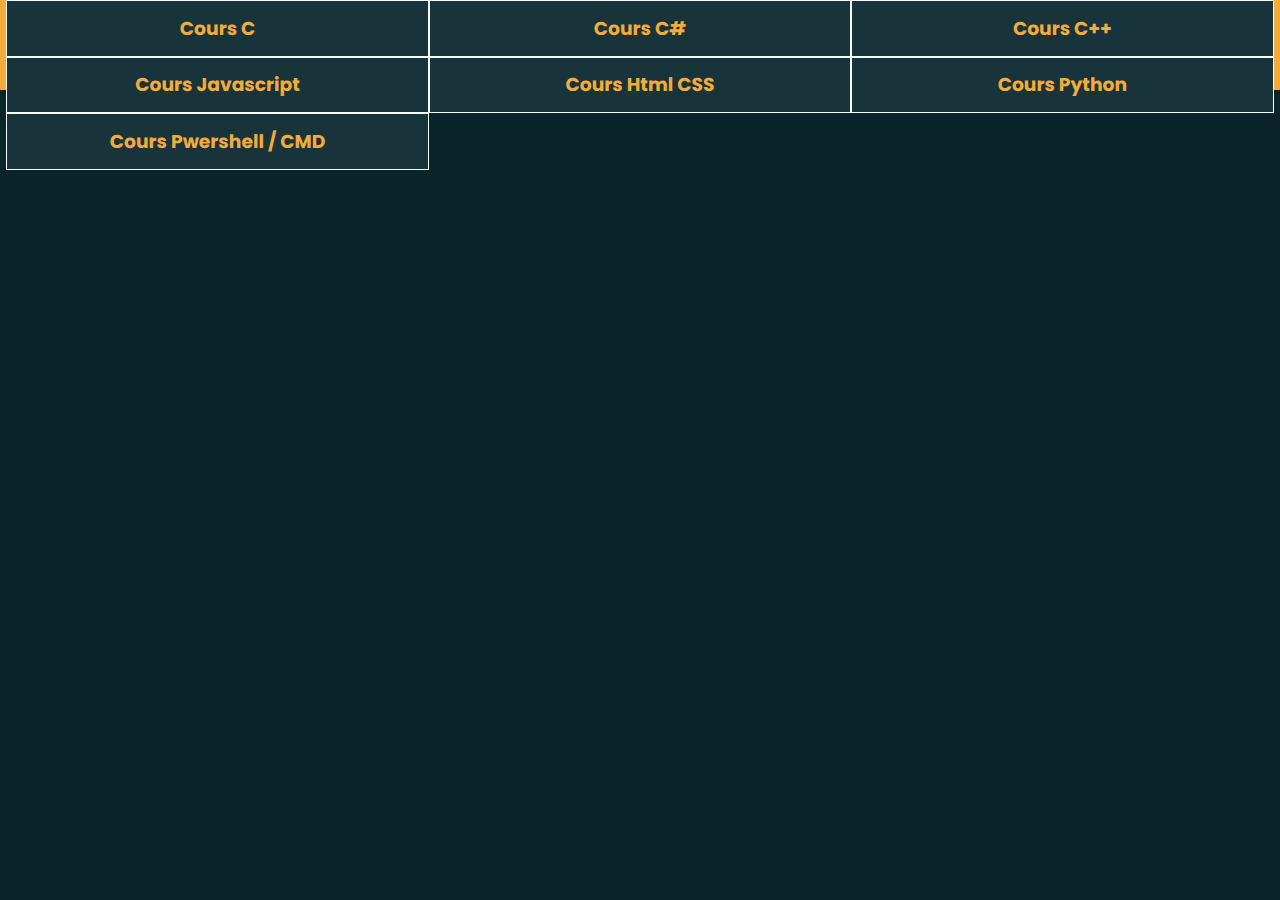
<file: index.html>
<!DOCTYPE html>
<html lang="en">
<head>
    <meta charset="UTF-8">
    <meta http-equiv="X-UA-Compatible" content="IE=edge">
    <meta name="viewport" content="width=device-width, initial-scale=1.0">
    <link rel="shortcut icon" href="img/Project_Scylla-removebg-preview.png">
    <link rel="stylesheet" href="css/header.css">
    <link rel="stylesheet" href="css/body.css">
    <link rel="stylesheet" href="css/normalize.css">
    <link rel="preconnect" href="https://fonts.googleapis.com">
    <link rel="preconnect" href="https://fonts.gstatic.com" crossorigin>
    <link href="https://fonts.googleapis.com/css2?family=Poppins:ital,wght@0,100;0,200;0,300;0,400;0,500;0,600;0,700;0,800;0,900;1,100;1,200;1,300;1,400;1,500;1,600;1,700;1,800;1,900&display=swap" rel="stylesheet"> 
    <meta name="viewport" content="width=device-width, initial-scale=1.0">
    <title>Main Page</title>

    <div class="upper">
        <h1>
            Page Principale
        </h1>
    </div>
    <div class="navigation">
        <ul>
             <a href="#">

                <span class="text">Menu</span>
             </a>

        </ul>
    </div>
</head>
<body>
    <div class="select">
        <ul>
            <a href="#">
                <h3>
                    Cours C
                </h3>
            </a>
        </ul>
        <ul>
            <a href="#">
                <h3>
                    Cours C#
                </h3>
            </a>
        </ul>
        <ul>
            <a href="#">
                <h3>
                    Cours C++
                </h3>
            </a>
        </ul>
        <ul>
            <a href="#">
                <h3>
                    Cours Javascript
                </h3>
            </a>
        </ul>
        <ul>
            <a href="#">
                <h3>
                    Cours Html CSS 
                </h3>
            </a>
        </ul>
        <ul>
            <a href="#">
                <h3>
                    Cours Python
                </h3>
            </a>
        </ul>
        <ul>
            <a href="#">
                <h3>
                    Cours Pwershell / CMD
                </h3>
            </a>
        </ul>
    </div>
</body>
<footer>

</footer>
</html>
</file>
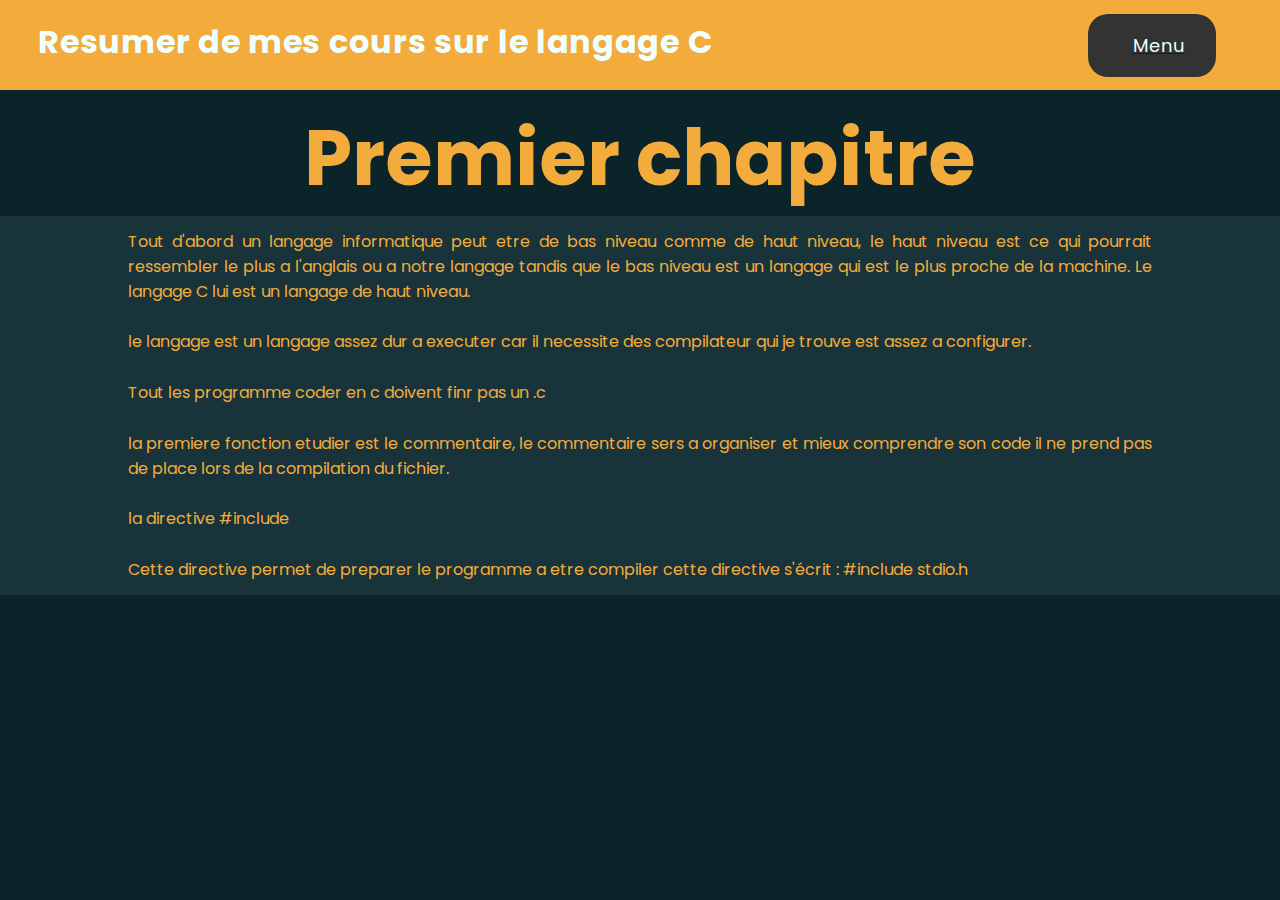
<file: Cours/Cours_C.html>
<!DOCTYPE html>
<html lang="en">
<head>
    <meta charset="UTF-8">
    <meta http-equiv="X-UA-Compatible" content="IE=edge">
    <meta name="viewport" content="width=device-width, initial-scale=1.0">
    <link rel="shortcut icon" href="img/Project_Scylla-removebg-preview.png">
    <link rel="stylesheet" href="../css/header.css">
    <link rel="stylesheet" href="../css/body.css">
    <link rel="stylesheet" href="../css/normalize.css">
    <link rel="preconnect" href="https://fonts.googleapis.com">
    <link rel="preconnect" href="https://fonts.gstatic.com" crossorigin>
    <link href="https://fonts.googleapis.com/css2?family=Poppins:ital,wght@0,100;0,200;0,300;0,400;0,500;0,600;0,700;0,800;0,900;1,100;1,200;1,300;1,400;1,500;1,600;1,700;1,800;1,900&display=swap" rel="stylesheet"> 
    <meta name="viewport" content="width=device-width, initial-scale=1.0">
    <title>langage C</title>

    <div class="upper">
        <h1>
            Resumer de mes cours sur le langage C
        </h1>
    </div>
    <div class="navigation">
        <ul>
             <a href="#">

                <span class="text">Menu</span>
             </a>

        </ul>
    </div>
</head>
<body>
        <div class="text">
        <h1> Premier chapitre</h1>
        <p>Tout d'abord un langage informatique peut etre de bas niveau comme de haut niveau, le haut niveau est ce qui pourrait ressembler le plus a l'anglais ou a notre langage tandis que le bas niveau est un langage qui est le plus proche de la machine. Le langage C lui est un langage de haut niveau.</p>
        <p>le langage est un langage assez dur a executer car il necessite des compilateur qui je trouve est assez a configurer. </p>
        <p>Tout les programme coder en c doivent finr pas un .c</p>
        <p>la premiere fonction etudier est le commentaire, le commentaire sers a organiser et mieux comprendre son code il ne prend pas de place lors de la compilation du fichier.</p>
        <p>la directive #include </p>
        <p>Cette directive permet de preparer le programme a etre compiler cette directive s'écrit : #include stdio.h</p>
    </div>
</body>
</html>
</file>
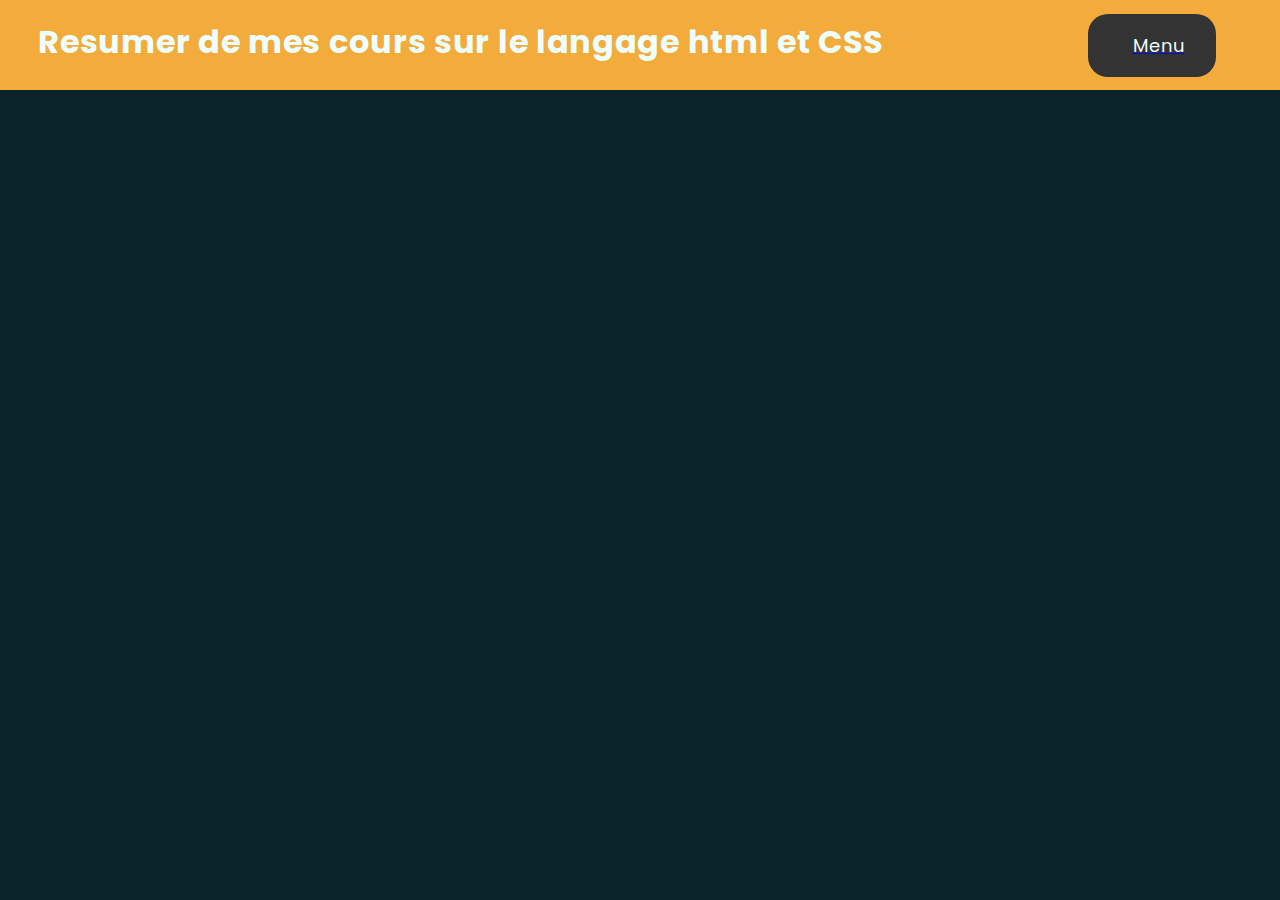
<file: Cours/Cours_htmlCSS.html>
<!DOCTYPE html>
<html lang="en">
<head>
    <meta charset="UTF-8">
    <meta http-equiv="X-UA-Compatible" content="IE=edge">
    <meta name="viewport" content="width=device-width, initial-scale=1.0">
    <link rel="shortcut icon" href="img/Project_Scylla-removebg-preview.png">
    <link rel="stylesheet" href="../css/header.css">
    <link rel="stylesheet" href="../css/body.css">
    <link rel="stylesheet" href="../css/normalize.css">
    <link rel="preconnect" href="https://fonts.googleapis.com">
    <link rel="preconnect" href="https://fonts.gstatic.com" crossorigin>
    <link href="https://fonts.googleapis.com/css2?family=Poppins:ital,wght@0,100;0,200;0,300;0,400;0,500;0,600;0,700;0,800;0,900;1,100;1,200;1,300;1,400;1,500;1,600;1,700;1,800;1,900&display=swap" rel="stylesheet"> 
    <meta name="viewport" content="width=device-width, initial-scale=1.0">
    <title>langage html et CSS</title>

    <div class="upper">
        <h1>
            Resumer de mes cours sur le langage html et CSS
        </h1>
    </div>
    <div class="navigation">
        <ul>
             <a href="#">

                <span class="text">Menu</span>
             </a>

        </ul>
    </div>
</head>
<body>

</body>
</file>
<file: css/header.css>
@import url('https://fonts.googleapis.com/css2?family=Poppins:ital,wght@0,100;0,200;0,300;0,400;0,500;0,600;0,700;0,800;0,900;1,100;1,200;1,300;1,400;1,500;1,600;1,700;1,800;1,900&display=swap');

.upper {
    width: 100%;
    height: 10%;
    background: #F3AC3C;
    position: absolute;
}
.upper h1 {
    position: relative;
    top:20%;
    left:3%;
    letter-spacing: 0.7px;
    color: azure;
}
.navigation {
    position: absolute;
    top:1.5%;
    left:85%;
    width: 10%;
    height: 7%;
    background: #333;
    border-radius: 20px;
    display: flex;
}
.navigation ul {
    position: relative;
    left: 35%;
    text-align: center;
    display: flex;
    justify-content: center;
    align-items: center;
    font-size: large;
    letter-spacing: 1px;
}
.navigation ul a .text {
    text-decoration: none;
    color: azure;

}
</file>
<file: css/body.css>
@import url('https://fonts.googleapis.com/css2?family=Poppins:ital,wght@0,100;0,200;0,300;0,400;0,500;0,600;0,700;0,800;0,900;1,100;1,200;1,300;1,400;1,500;1,600;1,700;1,800;1,900&display=swap');
body {
    background: #0B2429;
    display: flex;
    flex-direction: column;
    font-family: 'Poppins', sans-serif;
}
.select {
    flex: 1 0 auto;
}

.select ul  {
    position: relative;
    padding: 1vw 2vw;
    text-rendering: geometricPrecision;
    width: 33%;
    left:0.5%;
    top: 50%;
    float: left;
    background: #18343a;
    color:#F3AC3C;
    border: 1px solid azure;
    text-align: justify;
}
.select ul a {
    text-decoration: none;
}
.select ul a h3 {
    text-align: center;
    color: #F3AC3C;
}
.select ul:hover a h3 {
    transform: translateY(-10px);
    transition: 0.5s;
}
.text {
    flex: 1 0 auto;
}
.text h1 {
    font-size: 6vw;
    text-align: center;
    margin-top: 100px;
    color:#F3AC3C;
}
.text p {
    padding: 1vw 10vw;
    text-align: justify;
    background: #18343a;
    color:#F3AC3C;
}
</file>
